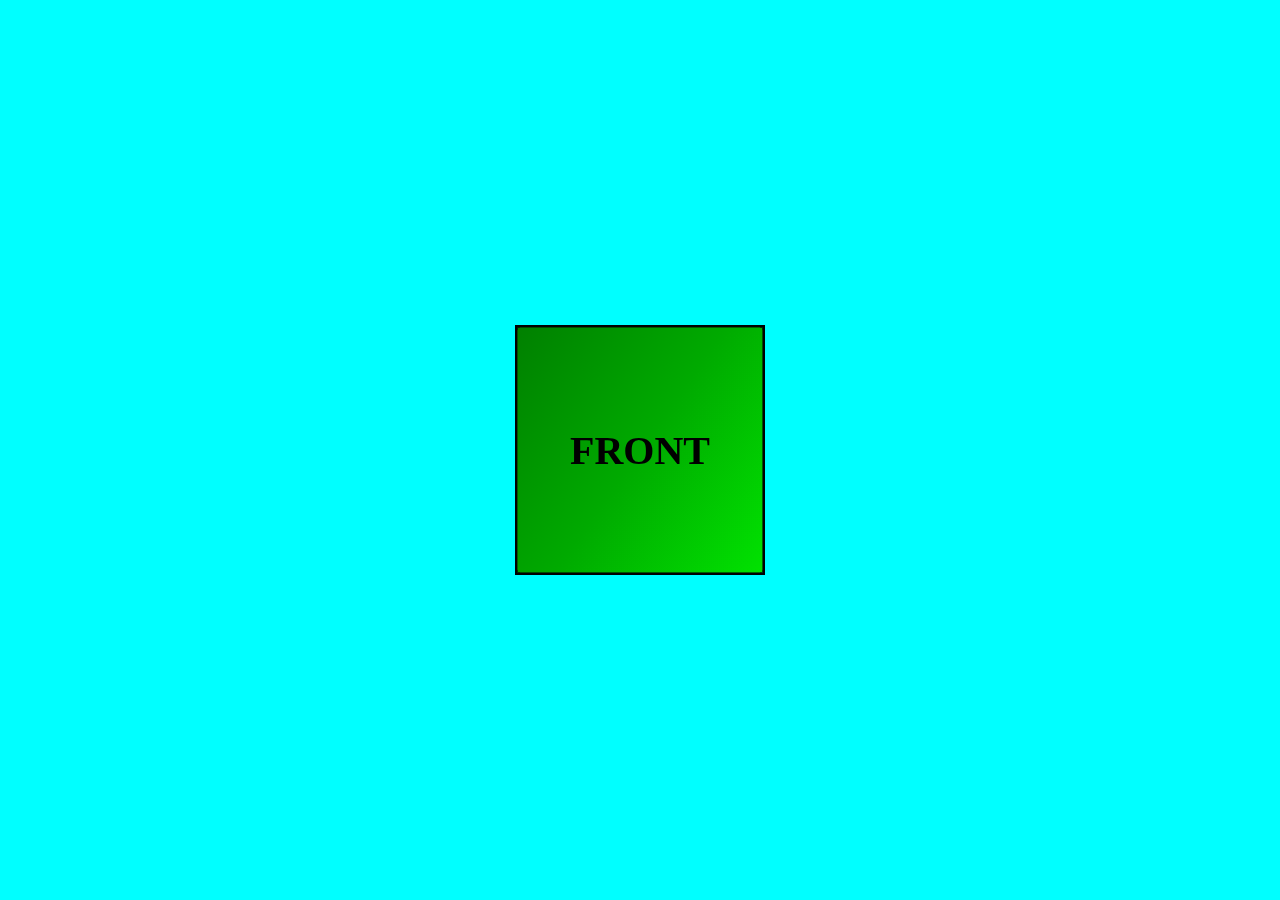
<file: CUBO/index.html>
<!DOCTYPE html>
<html lang="pt-br">
<head>
    <meta charset="UTF-8">
    <meta name="viewport" content="width=device-width, initial-scale=1.0">
    <link rel="stylesheet" href="style.css">
    <title>cubo 3d</title>
</head>
<body>
    <div class="cubo">

        <div class="face front">front</div>
        <div class="face back">back</div>
        <div class="face left">left</div>
        <div class="face rigth">rigth</div>
        <div class="face top">top</div>
        <div class="face bottom">bottom</div>
        
    </div>
</body>
</html>
</file>
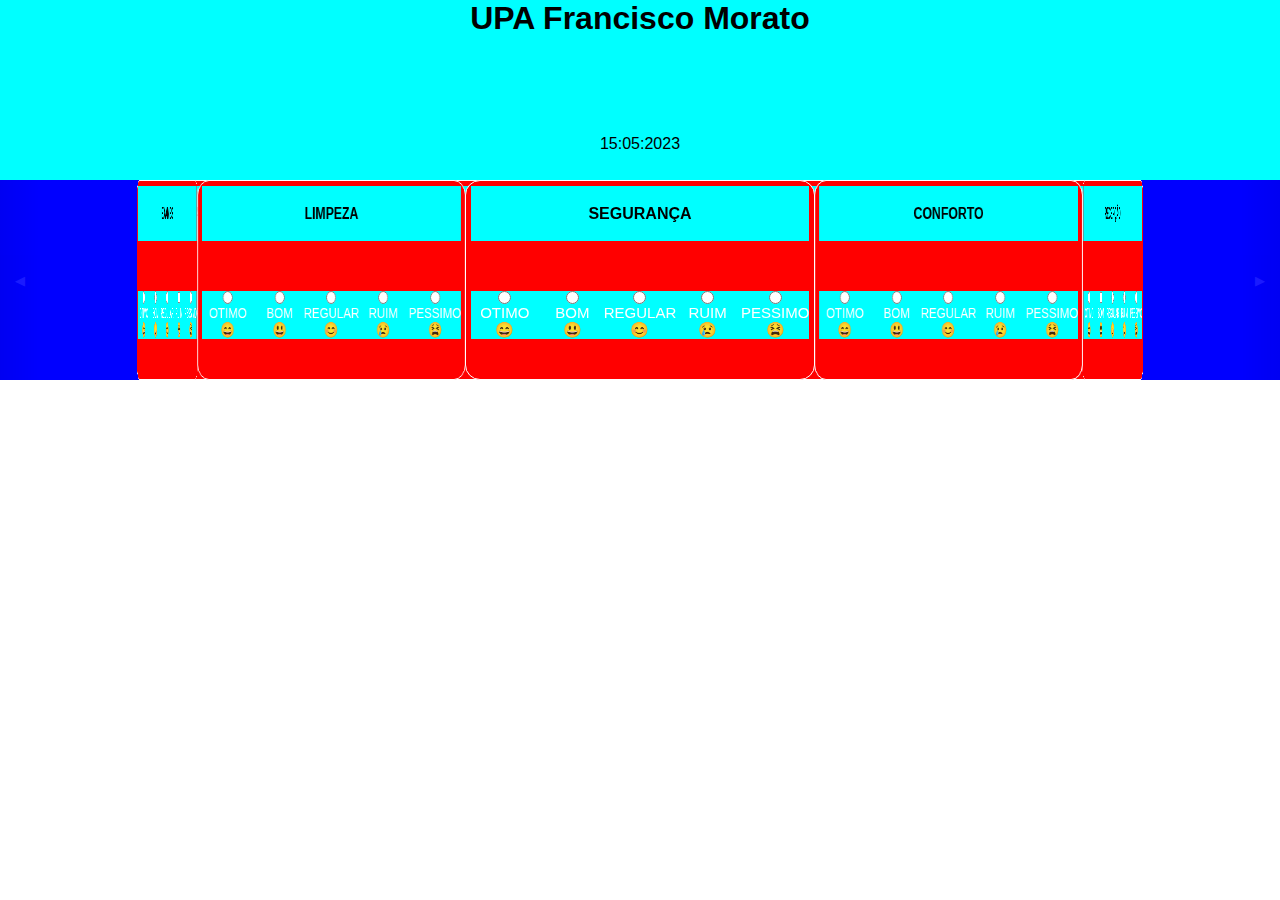
<file: pesquisa2/index.html>
<!DOCTYPE html>
<html lang="pt-br">
<head>
    <meta charset="UTF-8">
    <meta name="viewport" content="width=device-width, initial-scale=1.0">
    <link rel="stylesheet" href="style.css">
    <title>Pesquisa de Satisfação 2</title>
</head>
<body>

    <header>

      <h1>UPA Francisco Morato</h1>  
      <div>

        <div>
            <p>15:05:2023</p>
        </div>


      </div>

    </header>

    <main>

        <div class="container" id="container">

            <div style="--v: 1;" class="pesq">
                <h2>GERAL</h2>
               
                <div class="containerb">
                    <div class="botao">
                        <input type="radio" name="questao" id="iotimo">
                        <label for="iotimo">OTIMO</label>
                        <label for="iotimo">&#128516;</label> 
                    </div>
                    <div class="botao">
                        <input type="radio" name="questao" id="ibom">
                        <label for="ibom">BOM</label>
                        <label for="ibom">&#128515;</label> 
                    </div>
                    <div class="botao">
                        <input type="radio" name="questao" id="iregular">
                       <label for="iregular">REGULAR</label>
                       <label for="iregular">&#128522;</label> 
                    </div>
                    <div class="botao">
                        <input type="radio" name="questao" id="iruim">
                        <label for="iruim">RUIM</label>
                        <label for="iruim">&#128546;</label> 
                    </div>
                    <div class="botao">
                        <input type="radio" name="questao" id="ipessimo">
                       <label for="ipessimo">PESSIMO</label>
                       <label for="ipessimo">&#128555;</label> 
                    </div>
                </div>
           
            </div>
            
            <div style="--v: 2;" class="pesq">
                <h2>RECEPÇÃO</h2>
                
                <div class="containerb">
                    <div class="botao">
                        <input type="radio" name="questao2" id="iotimo2">
                        <label for="iotimo2">OTIMO</label>
                        <label for="iotimo2">&#128516;</label>
                    </div>
                    <div class="botao">
                        <input type="radio" name="questao2" id="ibom2">
                        <label for="ibom2">BOM</label>
                        <label for="ibom2">&#128515;</label>
                    </div>
                    <div class="botao">
                        <input type="radio" name="questao2" id="iregular2">
                       <label for="iregular2">REGULAR</label>
                       <label for="iregular2">&#128522;</label>
                    </div>
                    <div class="botao">
                        <input type="radio" name="questao2" id="iruim2">
                        <label for="iruim2">RUIM</label>
                        <label for="iruim2">&#128546;</label>
                    </div>
                    <div class="botao">
                        <input type="radio" name="questao2" id="ipessimo2">
                        <label for="ipessimo2">PESSIMO</label>
                        <label for="ipessimo2">&#128555;</label>
                    </div>
                </div>
                
            </div>

            <div style="--v: 3;" class="pesq">
                <h2>ESPERA</h2>
                
                <div class="containerb">
                    <div class="botao">
                        <input type="radio" name="questao3" id="iotimo3">
                        <label for="iotimo3">OTIMO</label>
                        <label for="iotimo3">&#128516;</label>
                    </div>
                    <div class="botao">
                        <input type="radio" name="questao3" id="ibom3">
                        <label for="ibom3">BOM</label>
                        <label for="ibom3">&#128515;</label>
                    </div>
                    <div class="botao">
                        <input type="radio" name="questao3" id="iregular3">
                        <label for="iregular3">REGULAR</label>
                        <label for="iregular3">&#128522;</label>
                    </div>
                    <div class="botao">
                        <input type="radio" name="questao3" id="iruim3">
                        <label for="iruim3">RUIM</label>
                        <label for="iruim3">&#128546;</label>
                    </div>
                    <div class="botao">
                        <input type="radio" name="questao3" id="ipessimo3">
                        <label for="ipessimo3">PESSIMO</label>
                        <label for="ipessimo3">&#128555;</label>
                    </div>
                </div>
                
            </div>
              
            <div style="--v: 4;" class="pesq">
                <h2>ATENDIMENTO DE ENFERMAGEM</h2>
               
                <div class="containerb">
                    <div class="botao">
                        <input type="radio" name="questao4" id="iotimo4">
                        <label for="iotimo4">OTIMO</label>
                        <label for="iotimo4">&#128516;</label>
                    </div>
                    <div class="botao">
                        <input type="radio" name="questao4" id="ibom4">
                        <label for="ibom4">BOM</label>
                        <label for="ibom4">&#128515;</label>
                    </div>
                    <div class="botao">
                        <input type="radio" name="questao4" id="iregular4">
                       <label for="iregular4">REGULAR</label>
                       <label for="iregular4">&#128522;</label>
                    </div>
                    <div class="botao">
                        <input type="radio" name="questao4" id="iruim4">
                        <label for="iruim4">RUIM</label>
                        <label for="iruim4">&#128546;</label>
                    </div>
                    <div class="botao">
                        <input type="radio" name="questao4" id="ipessimo4">
                       <label for="ipessimo4">PESSIMO</label>
                       <label for="ipessimo4">&#128555;</label>
                    </div>
                </div>
           
            </div>

            <div style="--v: 5;" class="pesq">
                <h2>ATENDIMENTO MEDICO</h2>
               
                <div class="containerb">
                    <div class="botao">
                        <input type="radio" name="questao5" id="iotimo5">
                        <label for="iotimo5">OTIMO</label>
                        <label for="iotimo5">&#128516;</label>
                    </div>
                    <div class="botao">
                        <input type="radio" name="questao5" id="ibom5">
                        <label for="ibom5">BOM</label>
                        <label for="ibom5">&#128515;</label>
                    </div>
                    <div class="botao">
                        <input type="radio" name="questao5" id="iregular5">
                       <label for="iregular5">REGULAR</label>
                       <label for="iregular5">&#128522;</label>
                    </div>
                    <div class="botao">
                        <input type="radio" name="questao5" id="iruim5">
                        <label for="iruim5">RUIM</label>
                        <label for="iruim5">&#128546;</label>
                    </div>
                    <div class="botao">
                        <input type="radio" name="questao5" id="ipessimo5">
                       <label for="ipessimo5">PESSIMO</label>
                       <label for="ipessimo5">&#128555;</label>
                    </div>
                </div>
           
            </div>

            <div style="--v: 6;" class="pesq">
                <h2>SERVIÇO SOCIAL</h2>
               
                <div class="containerb">
                    <div class="botao">
                        <input type="radio" name="questao6" id="iotimo6">
                        <label for="iotimo6">OTIMO</label>
                        <label for="iotimo6">&#128516;</label>
                    </div>
                    <div class="botao">
                        <input type="radio" name="questao6" id="ibom6">
                        <label for="ibom6">BOM</label>
                        <label for="ibom6">&#128515;</label>
                    </div>
                    <div class="botao">
                        <input type="radio" name="questao6" id="iregular6">
                       <label for="iregular6">REGULAR</label>
                       <label for="iregular6">&#128522;</label>
                    </div>
                    <div class="botao">
                        <input type="radio" name="questao6" id="iruim6">
                        <label for="iruim6">RUIM</label>
                        <label for="iruim6">&#128546;</label>
                    </div>
                    <div class="botao">
                        <input type="radio" name="questao6" id="ipessimo6">
                       <label for="ipessimo6">PESSIMO</label>
                       <label for="ipessimo6">&#128555;</label>
                    </div>
                </div>
           
            </div>

            <div style="--v: 7;" class="pesq">
                <h2>EXAMES</h2>
               
                <div class="containerb">
                    <div class="botao">
                        <input type="radio" name="questao7" id="iotimo7">
                        <label for="iotimo7">OTIMO</label>
                        <label for="iotimo7">&#128516;</label>
                    </div>
                    <div class="botao">
                        <input type="radio" name="questao7" id="ibom7">
                        <label for="ibom7">BOM</label>
                        <label for="ibom7">&#128515;</label>
                    </div>
                    <div class="botao">
                        <input type="radio" name="questao7" id="iregular7">
                       <label for="iregular7">REGULAR</label>
                       <label for="iregular7">&#128522;</label>
                    </div>
                    <div class="botao">
                        <input type="radio" name="questao7" id="iruim7">
                        <label for="iruim7">RUIM</label>
                        <label for="iruim7">&#128546;</label>
                    </div>
                    <div class="botao">
                        <input type="radio" name="questao7" id="ipessimo7">
                       <label for="ipessimo7">PESSIMO</label>
                       <label for="ipessimo7">&#128555;</label>
                    </div>
                </div>
           
            </div>

            <div style="--v: 8;" class="pesq">
                <h2>LIMPEZA</h2>
               
                <div class="containerb">
                    <div class="botao">
                        <input type="radio" name="questao8" id="iotimo8">
                        <label for="iotimo8">OTIMO</label>
                        <label for="iotimo8">&#128516;</label>
                    </div>
                    <div class="botao">
                        <input type="radio" name="questao8" id="ibom8">
                        <label for="ibom8">BOM</label>
                        <label for="ibom8">&#128515;</label>
                    </div>
                    <div class="botao">
                        <input type="radio" name="questao8" id="iregular8">
                       <label for="iregular8">REGULAR</label>
                       <label for="iregular8">&#128522;</label>
                    </div>
                    <div class="botao">
                        <input type="radio" name="questao8" id="iruim8">
                        <label for="iruim8">RUIM</label>
                        <label for="iruim8">&#128546;</label>
                    </div>
                    <div class="botao">
                        <input type="radio" name="questao8" id="ipessimo8">
                       <label for="ipessimo8">PESSIMO</label>
                       <label for="ipessimo8">&#128555;</label>
                    </div>
                </div>
           
            </div>

            <div style="--v: 9;" class="pesq">
                <h2>SEGURANÇA</h2>
               
                <div class="containerb currentitem">
                    <div class="botao">
                        <input type="radio" name="questao9" id="iotimo9">
                        <label for="iotimo9">OTIMO</label>
                        <label for="iotimo9">&#128516;</label>
                    </div>
                    <div class="botao">
                        <input type="radio" name="questao9" id="ibom9">
                        <label for="ibom9">BOM</label>
                        <label for="ibom9">&#128515;</label>
                    </div>
                    <div class="botao">
                        <input type="radio" name="questao9" id="iregular9">
                       <label for="iregular9">REGULAR</label>
                       <label for="iregular9">&#128522;</label>
                    </div>
                    <div class="botao">
                        <input type="radio" name="questao9" id="iruim9">
                        <label for="iruim9">RUIM</label>
                        <label for="iruim9">&#128546;</label>
                    </div>
                    <div class="botao">
                        <input type="radio" name="questao9" id="ipessimo9">
                       <label for="ipessimo9">PESSIMO</label>
                       <label for="ipessimo9">&#128555;</label>
                    </div>
                </div>
           
            </div>

            <div style="--v: 10;" class="pesq">
                <h2>CONFORTO</h2>
               
                <div class="containerb">
                    <div class="botao">
                        <input type="radio" name="questao11" id="iotimo11">
                        <label for="iotimo11">OTIMO</label>
                        <label for="iotimo11">&#128516;</label>
                    </div>
                    <div class="botao">
                        <input type="radio" name="questao11" id="ibom11">
                        <label for="ibom11">BOM</label>
                        <label for="ibom11">&#128515;</label>
                    </div>
                    <div class="botao">
                        <input type="radio" name="questao11" id="iregular11">
                       <label for="iregular11">REGULAR</label>
                       <label for="iregular11">&#128522;</label>
                    </div>
                    <div class="botao">
                        <input type="radio" name="questao11" id="iruim11">
                        <label for="iruim11">RUIM</label>
                        <label for="iruim11">&#128546;</label>
                    </div>
                    <div class="botao">
                        <input type="radio" name="questao11" id="ipessimo11">
                       <label for="ipessimo11">PESSIMO</label>
                       <label for="ipessimo11">&#128555;</label>
                    </div>
                </div>
           
            </div>
              
        </div>
        
       
        <div><input type="button" class="rodar esquerda" value="&#9654;"></div>
        <div><input type="button" class="rodar direita" value="&#9664;"></div>
    

    </main>

    <footer></footer>



<script src="index.js" defer></script>
</body>
</html>
</file>
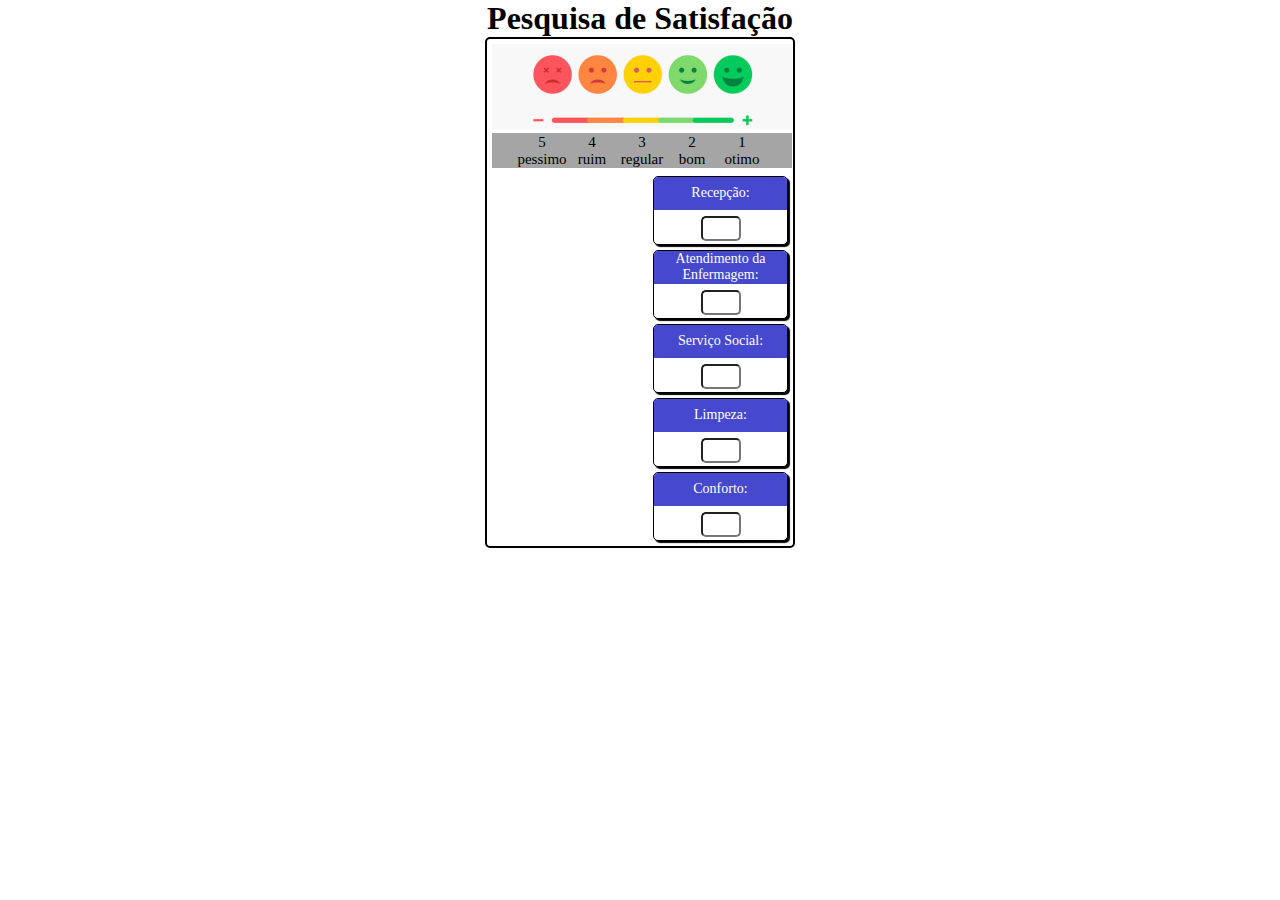
<file: pesquisasat/index.html>
<!DOCTYPE html>
<html lang="pt-br" tabindex="-1">
<head>
    <meta charset="UTF-8">
    <meta name="viewport" content="width=device-width, initial-scale=1.0">
    <link rel="stylesheet" href="style.css">
    <title>pesquisa satisfação</title>
</head>
<body>
    
    <h1>Pesquisa de Satisfação</h1>
<!-- inicio do corpo -->
    
    <div class="principal">

        <div class="secundario">
            
            <img src="imagens/satisfação100.jpg" alt="pesquisa">
            <div class="texto">
                <p>5 <br>pessimo</p>
                <p>4 <br>ruim</p>
                <p>3 <br>regular</p>
                <p>2 <br>bom</p>
                <p>1 <br>otimo</p>
            </div>
        
        </div>

        <form>
            <div class="cppesq">
                <div class="esquerda">

                </div>
                <div class="direita">
                    <div class="pesq pesqdireita"><label for="irecepção">Recepção: </label><input type="number" name="recepção" autocomplete="off"  required tabindex="2" id="irecepção"></div>
                    <div class="pesq pesqdireita"><label for="ienf">Atendimento da Enfermagem:</label> <input type="number" name="enf" autocomplete="off"  required tabindex="4" id="ienf"></div>
                    <div class="pesq pesqdireita"><label for="isocial">Serviço Social:</label> <input type="number" name="social" autocomplete="off"  required tabindex="6" id="isocial"></div>
                    <div class="pesq pesqdireita"><label for="ilimpeza">Limpeza:</label> <input type="number" name="limpeza" autocomplete="off"  required tabindex="8" id="ilimpeza"></div>
                    <div class="pesq pesqdireita"><label for="iconforto">Conforto: </label><input type="number" name="conforto" autocomplete="off"  required tabindex="10" id="iconforto"></div>
                </div>
            </div>
        </form>
    </div>


<!-- fim do corpo -->

<script src="form.js"></script>
</body>
</html>
</file>
<file: CUBO/style.css>
*{
    margin: 0;
    padding:0;
    box-sizing:border-box;
}

body{

    display: flex;
    justify-content: center;
    align-items: center;
    font-family: 'Times New Roman', Times, serif;
    background-color: aqua;
    min-height: 100vh;
    perspective: 500px
}

.cubo{

    width: 200px;
    height: 200px;
    position: relative;
    transform-style: preserve-3d;
    animation: animation 4s infinite linear;

}
@keyframes animation {

    0%{

        transform: rotatey(0deg) rotateX(0deg);
        
    }
    25%{

        transform: rotateY(90deg) rotateX(90deg);

    }
    50%{

        transform: rotateY(180deg) rotateX(180deg);

    }
    75%{

        transform: rotateY(270deg) rotateX(270deg);

    }
    100%{

        transform: rotatey(360deg) rotateX(360deg);

    }
    
}

.face{
    background: linear-gradient(125deg, green,rgb(0, 170, 0), rgb(1, 226, 1));
    border: 2px solid black;
    width: 200px;
    height: 200px;
    display: flex;
    justify-content: center;
    align-items: center;
    font-size: 2rem;
    font-weight: bolder;
    text-transform: uppercase;
    position: absolute;


}

.front{

    transform: translateZ(100px);

}
.back{

    transform: rotateY(180deg) translateZ(100px);

}
.left{

    transform: rotateY(-90deg) translateZ(100px);

}
.rigth{

    transform: rotateY(90deg) translateZ(100px);

}
.top{

    transform: rotateX(90deg) translateZ(100px);

}
.bottom{

    transform: rotateX(-90deg) translateZ(100px);

}
</file>
<file: pesquisa2/style.css>
*{

    margin: 0;
    padding: 0;
    box-sizing: border-box;

}

body{

    font-family: Arial, Helvetica, sans-serif;
    height: 100vh;
    
}
header{

    background-color: aqua;
    height: 20vh;
    display: flex;
    position: relative;

}
header h1{

    height: 40%;
    margin-left: auto;
    margin-right:auto ;

}
header p{

    position: absolute;
    bottom: 10%;
    left: 50%;
    transform: translate(-50%,-50%);

}

main{

background-color: blue;
position: relative;
}

main div.container{
margin: auto;
position: relative;
width: 350px;
height: 200px;
transform-style: preserve-3d;
transition: transform 800ms;


}

.rodar{

    position: absolute;
    top: 0;
    bottom: 0;
    left: 0;
    right: auto;
    width: 40px;
    cursor: pointer;
    border: none;
    background: linear-gradient(to left, transparent 0%, black 200%);
    color: white;
    opacity: 0.1;
    transition: all 600ms ease-in-out;
    &:hover{

        opacity: 1;


    }
}
.esquerda{

  
    left: auto;
    right: 0;
    width: 40px;
    background: linear-gradient(to right, transparent 0%, black 200%);

}
/* @keyframes animate {
    0%{

        transform: rotateY(0deg);

    }
    100%{

        transform: rotateY(20deg);

    }
} */


main div.pesq{
position: absolute;
top: 0;
left: 0;
width: 100%;
height: 100%;
transform-style: preserve-3d;
transform-origin: center;
transform: rotateY(calc(var(--v) * 40deg)) translateZ(480px);
padding: 5px;
border: 1px solid white;
background-color: red;
border-radius: 15px;

}
main div.pesq h2{

    background-color: aqua;
    display: flex;
    justify-content: center;
    align-items: center;
    height: 55px;
    margin-bottom: 50px;
    font-size: 16px;

}
main div.containerb{

display: flex;
background-color: aqua;
justify-content: space-around;

}


main div.botao{

    display: flex;
    flex-direction: column;
    width:60px;
    justify-content: center;
    align-items: center;

}
main div.botao label{

    color: white;
    font-size: 15px;
}
</file>
<file: pesquisasat/style.css>
*{
    margin: 0;
    padding:0;
    box-sizing: border-box;
}
body{

    height: 100vh;
    font-family: 'Times New Roman', Times, serif;

}
h1{

    margin: auto;
    width: 325px;
    text-align: center;

}
.principal{

    background-color: white;
    width: 310px;
    margin: auto;
    display: flex;
    flex-direction: column;
    position: relative;
    border: 2px solid black;
    border-radius: 5px;
    padding: 5px;

}
.secundario{

    margin: auto;
    margin-bottom: 3px;

}
.texto{

    display: flex;
    gap: 25px;
    justify-content: center;
    align-items: center;
    background-color: rgb(165, 165, 165);
    height: 35px;
}
p{
    text-align: center;
    display: flex;
    justify-content: center;
    align-items: center;
    width: 25px;
    height: 22px;
    font-size: 15px;
}

.cppesq{

    display: flex;
    justify-content: space-between;

}

.pesqesquerda{

    background-color: white;
    margin-bottom: 5px;
  
}
.pesqdireita{

    margin-top: 5px;
    background-color: white;

}
label{

    display: flex;
    flex-direction: column;
    align-items: center;
    justify-content: space-around;
    text-align: center;
    width: 100%;
    height: 35px;
    font-size: 14px;
    background-color: rgb(70, 73, 206);
    margin-top: -5px;
    color: WHITE;

    &:hover{

        background-color: rgb(85, 82, 243);
        cursor: pointer;
    }

}

.pesq{

    display: flex;
    justify-content: space-around;
    align-items: center;
    width: 135px;
    height: 69px;
    border: 1px solid black;
    flex-direction: column;
    border-radius: 5px;
    overflow: hidden;
    box-shadow: 2px 2px 1px black;

}

input{

    display: flex;
    width: 40px;
    height: 25px;
    border-radius: 5px;
    text-align: center;

    &:hover{
       
        background-color: rgb(212, 212, 212);
        cursor: pointer;

    }
}

input::-webkit-outer-spin-button,
input::-webkit-inner-spin-button{
-webkit-appearance: none;
input::-webkit-inner-spin-button {
  -webkit-appearance: none;
    margin: 0;


}}
</file>
